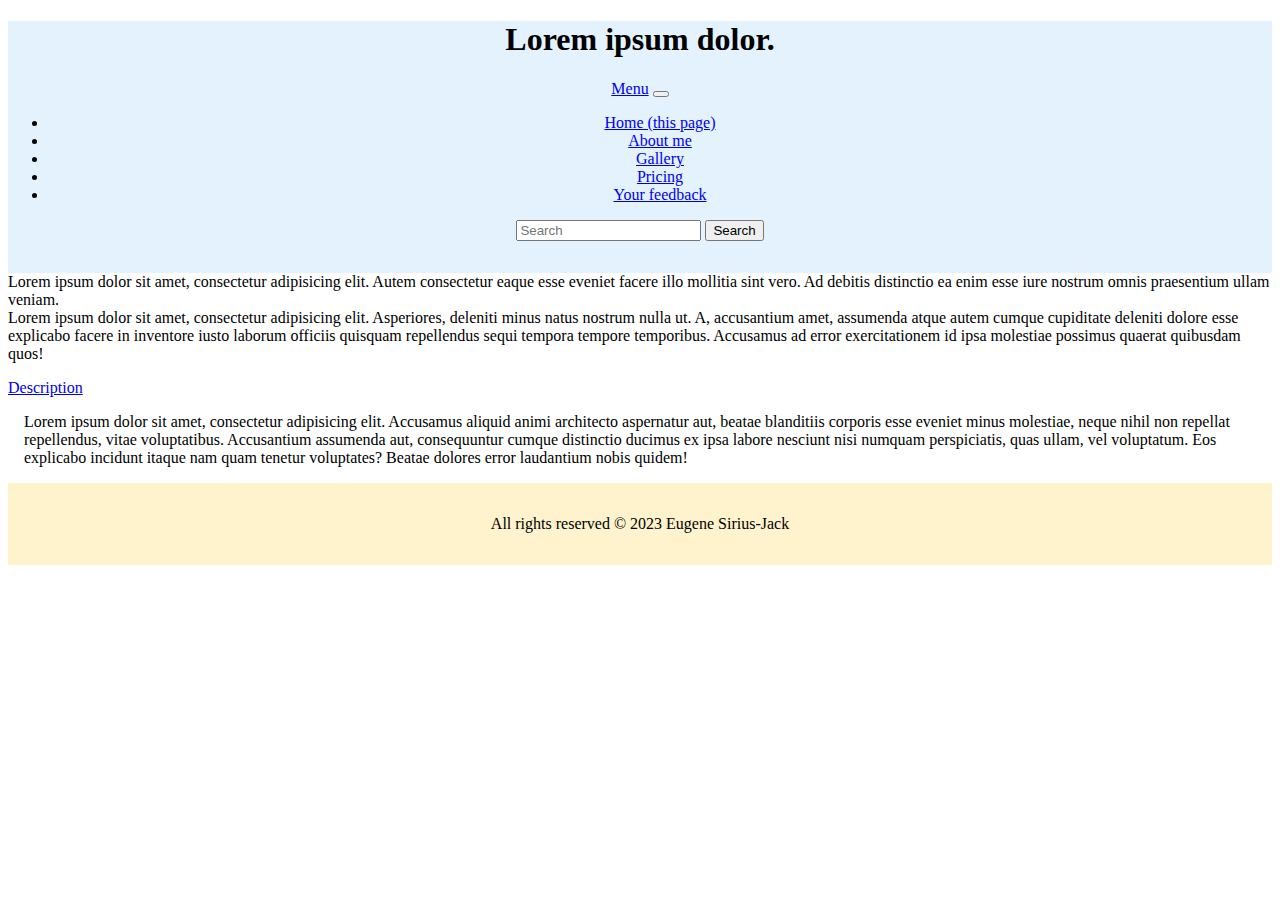
<file: index.html>
<!doctype html>
<html lang="en">
<head>
    <meta charset="utf-8">
    <meta name="viewport" content="width=device-width, initial-scale=1">
    <title>Bootstrap demo</title>
    <link href="https://cdn.jsdelivr.net/npm/bootstrap@5.3.0-alpha1/dist/css/bootstrap.min.css" rel="stylesheet" integrity="sha384-GLhlTQ8iRABdZLl6O3oVMWSktQOp6b7In1Zl3/Jr59b6EGGoI1aFkw7cmDA6j6gD" crossorigin="anonymous">
    <link rel="stylesheet" href="styles/style.css">
</head>
<body>
    <header class="header container">
        <h1 class="header-h1">Lorem ipsum dolor.</h1>

        <nav class="navbar navbar-expand-lg bg-body-tertiary">
            <div class="container-fluid">
                <a class="navbar-brand" href="#">Menu</a>
                <button class="navbar-toggler" type="button" data-bs-toggle="collapse" data-bs-target="#navbarNav" aria-controls="navbarNav" aria-expanded="false" aria-label="Toggle navigation">
                    <span class="navbar-toggler-icon"></span>
                </button>
                <div class="collapse navbar-collapse menu_panel" id="navbarNav">
                    <ul class="navbar-nav">
                        <li class="nav-item">
                            <a class="nav-link" href="#">Home (this page)</a>
                        </li>
                        <li class="nav-item">
                            <a class="nav-link" href="aboutme.html">About me</a>
                        </li>
                        <li class="nav-item">
                            <a class="nav-link" href="gallery.html">Gallery</a>
                        </li>
                        <li class="nav-item">
                            <a class="nav-link" href="pricing.html">Pricing</a>
                        </li>
                        <li class="nav-item">
                            <a class="nav-link" href="feedback.html">Your feedback</a>
                        </li>
                    </ul>

                    <form class="d-flex" role="search">
                        <input class="form-control me-2" type="search" placeholder="Search" aria-label="Search">
                        <button class="btn btn-outline-success" type="submit">Search</button>
                    </form>
                </div>
            </div>
        </nav>
    </header>
    <div class="content container">
        <div class="row">
            <div class="content_left col-lg-6 col-md-9 col-sm-11">Lorem ipsum dolor sit amet, consectetur adipisicing elit. Autem consectetur eaque esse eveniet facere illo mollitia sint vero. Ad debitis distinctio ea enim esse iure nostrum omnis praesentium ullam veniam.</div>
            <div class="content_right col-lg-6 col-md-3 col-sm-1">Lorem ipsum dolor sit amet, consectetur adipisicing elit. Asperiores, deleniti minus natus nostrum nulla ut. A, accusantium amet, assumenda atque autem cumque cupiditate deleniti dolore esse explicabo facere in inventore iusto laborum officiis quisquam repellendus sequi tempora tempore temporibus. Accusamus ad error exercitationem id ipsa molestiae possimus quaerat quibusdam quos!</div>
        </div>

        <p>
            <a class="btn btn-outline-primary" data-bs-toggle="collapse" href="#collapseExample" role="button" aria-expanded="false" aria-controls="collapseExample">
                Description
            </a>

        </p>
        <div class="collapse" id="collapseExample">
            <div class="card card-body">
                Lorem ipsum dolor sit amet, consectetur adipisicing elit. Accusamus aliquid animi architecto aspernatur aut, beatae blanditiis corporis esse eveniet minus molestiae, neque nihil non repellat repellendus, vitae voluptatibus. Accusantium assumenda aut, consequuntur cumque distinctio ducimus ex ipsa labore nesciunt nisi numquam perspiciatis, quas ullam, vel voluptatum. Eos explicabo incidunt itaque nam quam tenetur voluptates? Beatae dolores error laudantium nobis quidem!
            </div>
        </div>
    </div>
    <footer class="footer container">
        All rights reserved&nbsp;&copy;&nbsp;2023&nbsp;Eugene&nbsp;Sirius-Jack
    </footer>
<script src="https://cdn.jsdelivr.net/npm/bootstrap@5.3.0-alpha1/dist/js/bootstrap.bundle.min.js" integrity="sha384-w76AqPfDkMBDXo30jS1Sgez6pr3x5MlQ1ZAGC+nuZB+EYdgRZgiwxhTBTkF7CXvN" crossorigin="anonymous"></script>
</body>
</html>
</file>
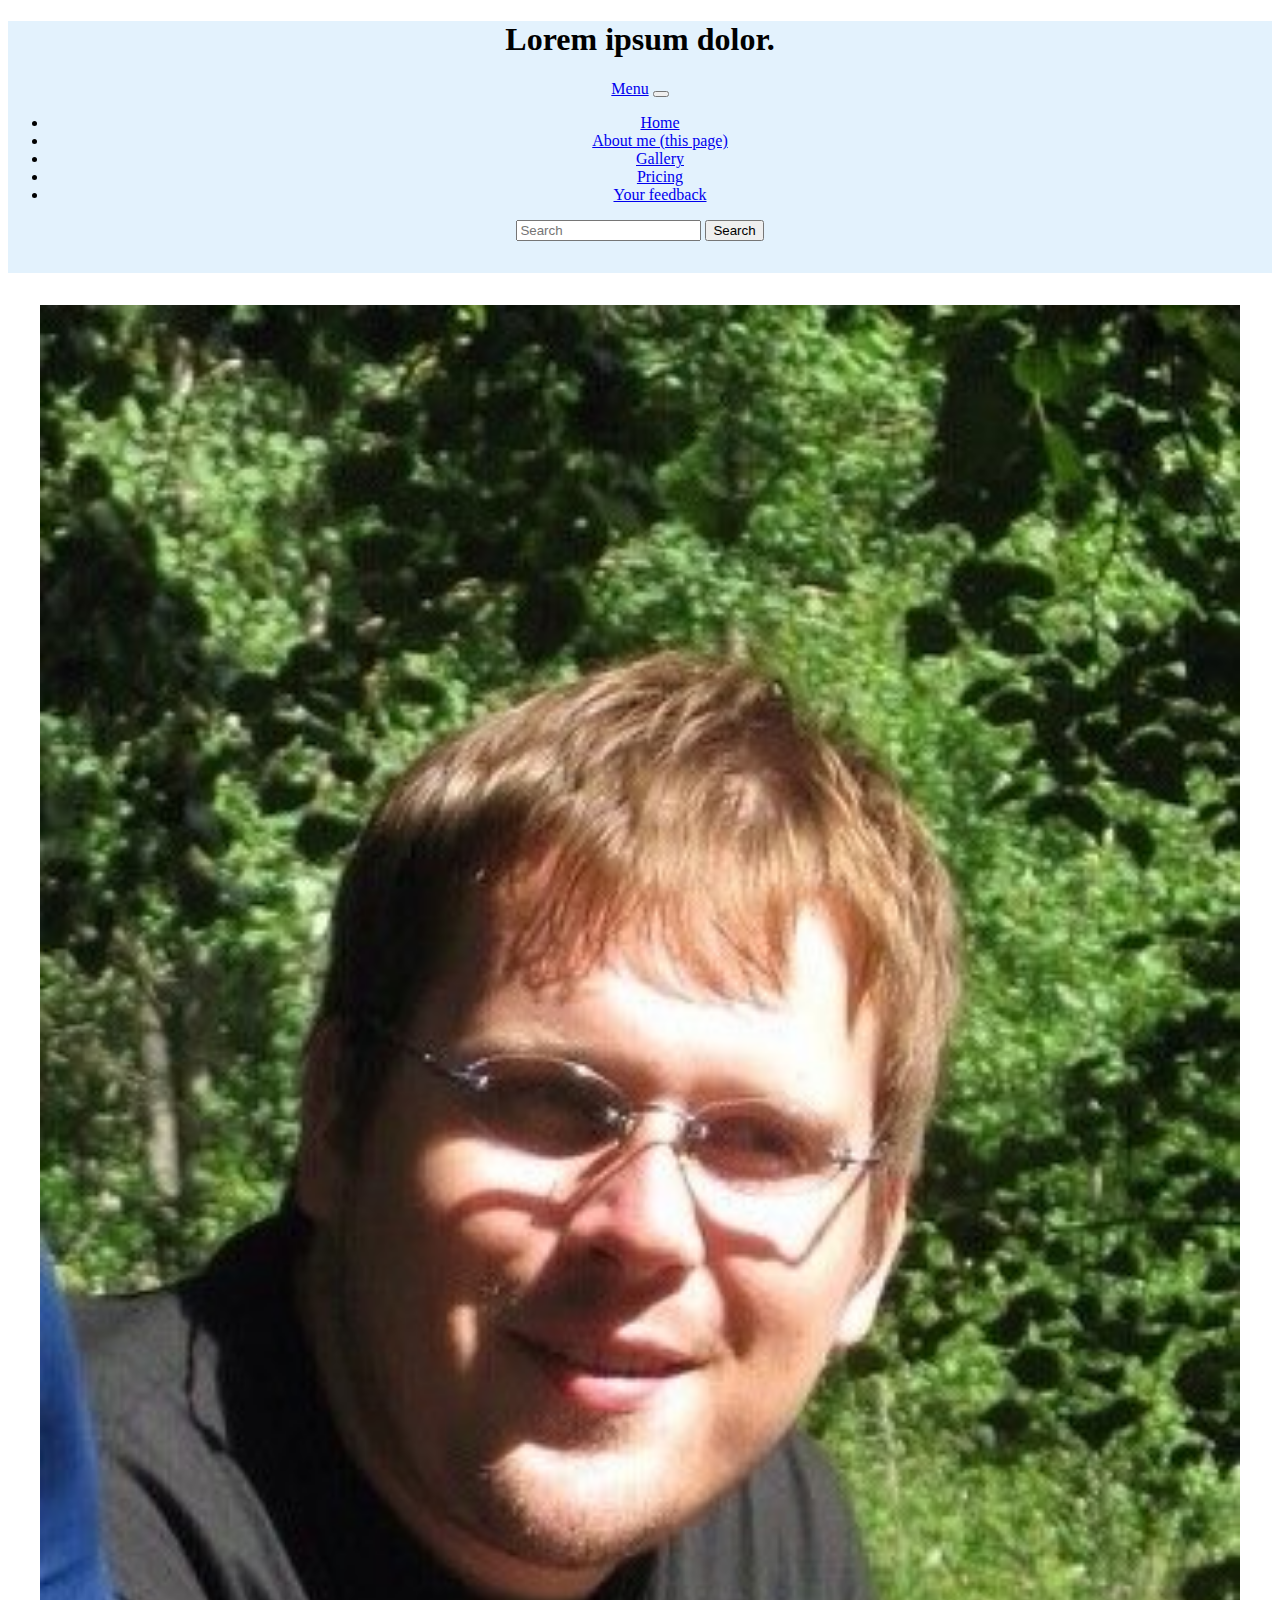
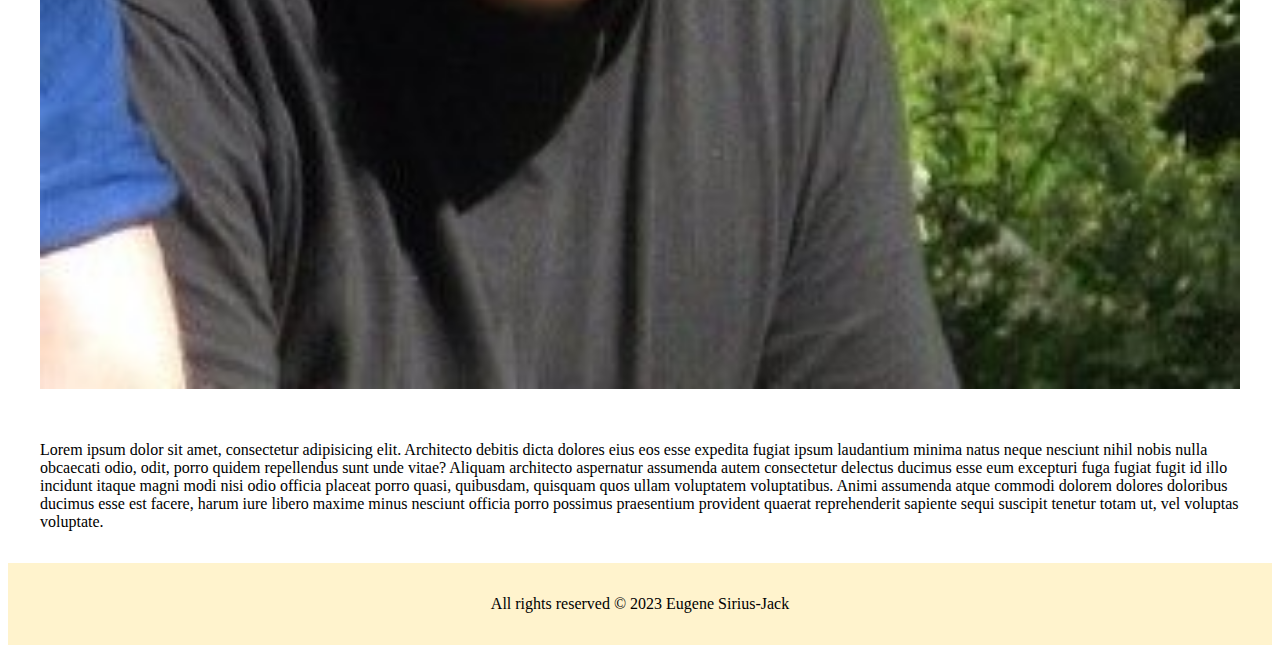
<file: aboutme.html>
<!doctype html>
<html lang="en">
<head>
  <meta charset="utf-8">
  <meta name="viewport" content="width=device-width, initial-scale=1">
  <title>Bootstrap demo</title>
  <link href="https://cdn.jsdelivr.net/npm/bootstrap@5.3.0-alpha1/dist/css/bootstrap.min.css" rel="stylesheet" integrity="sha384-GLhlTQ8iRABdZLl6O3oVMWSktQOp6b7In1Zl3/Jr59b6EGGoI1aFkw7cmDA6j6gD" crossorigin="anonymous">
  <link rel="stylesheet" href="styles/style.css">
</head>
<body>
<header class="header container">
  <h1 class="header-h1">Lorem ipsum dolor.</h1>

  <nav class="navbar navbar-expand-lg bg-body-tertiary">
    <div class="container-fluid">
      <a class="navbar-brand" href="#">Menu</a>
      <button class="navbar-toggler" type="button" data-bs-toggle="collapse" data-bs-target="#navbarNav" aria-controls="navbarNav" aria-expanded="false" aria-label="Toggle navigation">
        <span class="navbar-toggler-icon"></span>
      </button>
      <div class="collapse navbar-collapse menu_panel" id="navbarNav">
        <ul class="navbar-nav">
          <li class="nav-item">
            <a class="nav-link" href="index.html">Home</a>
          </li>
          <li class="nav-item">
            <a class="nav-link" href="#">About me (this page)</a>
          </li>
          <li class="nav-item">
            <a class="nav-link" href="gallery.html">Gallery</a>
          </li>
          <li class="nav-item">
            <a class="nav-link" href="pricing.html">Pricing</a>
          </li>
          <li class="nav-item">
            <a class="nav-link" href="feedback.html">Your feedback</a>
          </li>
        </ul>

        <form class="d-flex" role="search">
          <input class="form-control me-2" type="search" placeholder="Search" aria-label="Search">
          <button class="btn btn-outline-success" type="submit">Search</button>
        </form>
      </div>
    </div>
  </nav>
</header>
<div class="content container">
  <div class="row">
    <div class="avatar col-lg-3 col-md-6 col-sm-10">
      <div class="classWithPad">
        <img src="img/sirius-jack.jpg" alt="Sirius-Jack">
      </div>
    </div>
    <div class="content_right col-lg-9 col-md-6 col-sm-2">
      <div class="classWithPad">
        Lorem ipsum dolor sit amet, consectetur adipisicing elit. Architecto debitis dicta dolores eius eos esse expedita fugiat ipsum laudantium minima natus neque nesciunt nihil nobis nulla obcaecati odio, odit, porro quidem repellendus sunt unde vitae? Aliquam architecto aspernatur assumenda autem consectetur delectus ducimus esse eum excepturi fuga fugiat fugit id illo incidunt itaque magni modi nisi odio officia placeat porro quasi, quibusdam, quisquam quos ullam voluptatem voluptatibus. Animi assumenda atque commodi dolorem dolores doloribus ducimus esse est facere, harum iure libero maxime minus nesciunt officia porro possimus praesentium provident quaerat reprehenderit sapiente sequi suscipit tenetur totam ut, vel voluptas voluptate.
      </div>
    </div>
  </div>

</div>
<footer class="footer container">
  All rights reserved&nbsp;&copy;&nbsp;2023&nbsp;Eugene&nbsp;Sirius-Jack
</footer>
<script src="https://cdn.jsdelivr.net/npm/bootstrap@5.3.0-alpha1/dist/js/bootstrap.bundle.min.js" integrity="sha384-w76AqPfDkMBDXo30jS1Sgez6pr3x5MlQ1ZAGC+nuZB+EYdgRZgiwxhTBTkF7CXvN" crossorigin="anonymous"></script>
</body>
</html>
</file>
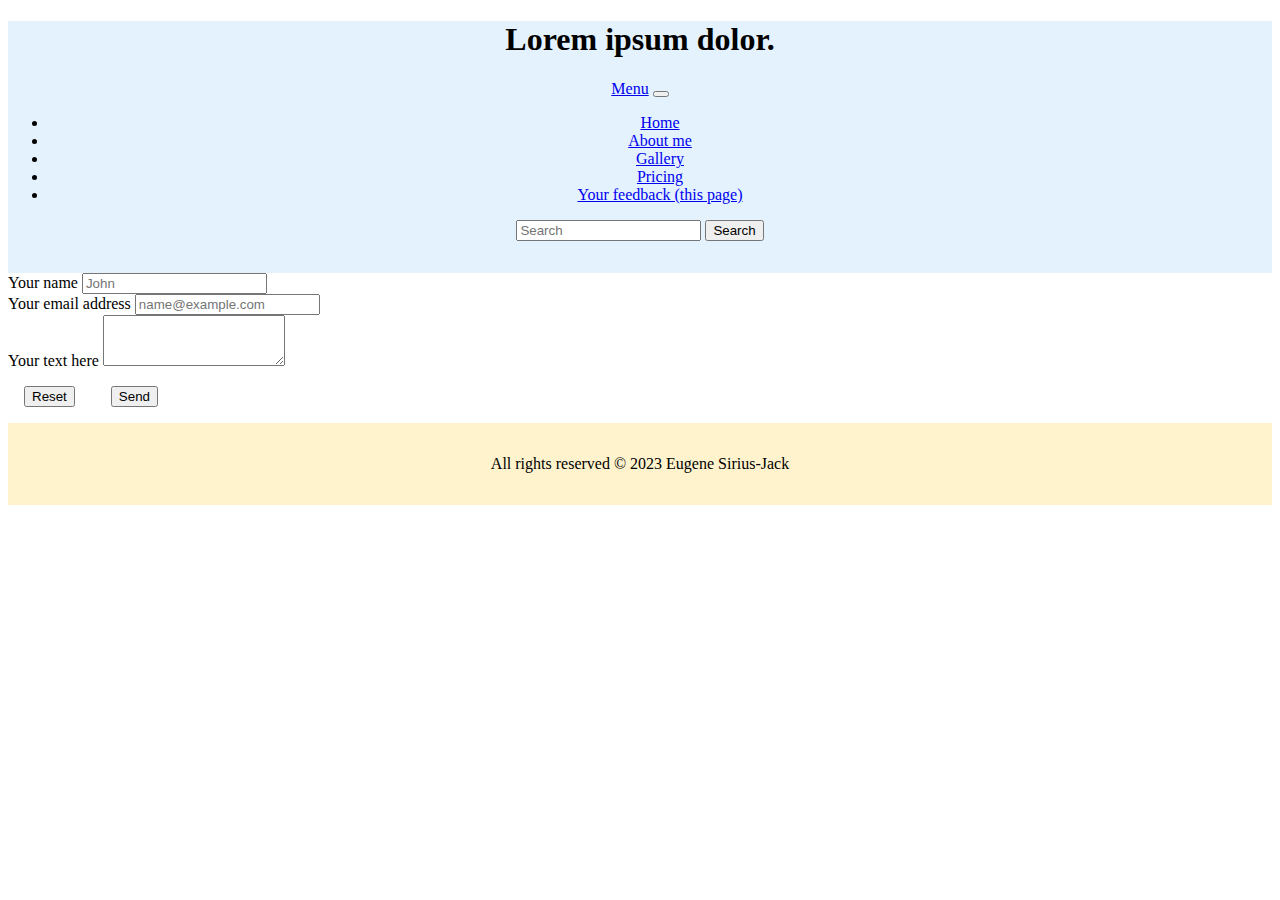
<file: feedback.html>
<!doctype html>
<html lang="en">
<head>
  <meta charset="utf-8">
  <meta name="viewport" content="width=device-width, initial-scale=1">
  <title>Bootstrap demo</title>
  <link href="https://cdn.jsdelivr.net/npm/bootstrap@5.3.0-alpha1/dist/css/bootstrap.min.css" rel="stylesheet" integrity="sha384-GLhlTQ8iRABdZLl6O3oVMWSktQOp6b7In1Zl3/Jr59b6EGGoI1aFkw7cmDA6j6gD" crossorigin="anonymous">
  <link rel="stylesheet" href="styles/style.css">
</head>
<body>
<header class="header container">
  <h1 class="header-h1">Lorem ipsum dolor.</h1>

  <nav class="navbar navbar-expand-lg bg-body-tertiary">
    <div class="container-fluid">
      <a class="navbar-brand" href="#">Menu</a>
      <button class="navbar-toggler" type="button" data-bs-toggle="collapse" data-bs-target="#navbarNav" aria-controls="navbarNav" aria-expanded="false" aria-label="Toggle navigation">
        <span class="navbar-toggler-icon"></span>
      </button>
      <div class="collapse navbar-collapse menu_panel" id="navbarNav">
        <ul class="navbar-nav">
          <li class="nav-item">
            <a class="nav-link" href="index.html">Home</a>
          </li>
          <li class="nav-item">
            <a class="nav-link" href="aboutme.html">About me</a>
          </li>
          <li class="nav-item">
            <a class="nav-link" href="gallery.html">Gallery</a>
          </li>
          <li class="nav-item">
            <a class="nav-link" href="pricing.html">Pricing</a>
          </li>
          <li class="nav-item">
            <a class="nav-link" href="#">Your feedback (this page)</a>
          </li>
        </ul>

        <form class="d-flex" role="search">
          <input class="form-control me-2" type="search" placeholder="Search" aria-label="Search">
          <button class="btn btn-outline-success" type="submit">Search</button>
        </form>
      </div>
    </div>
  </nav>
</header>
<div class="content container">
  <form action="#">
    <div class="mb-3">
      <label for="exampleFormControlInput1" class="form-label">Your name</label>
      <input type="text" class="form-control" id="exampleFormControlInput1" placeholder="John">
    </div>
    <div class="mb-3">
      <label for="exampleFormControlInput2" class="form-label">Your email address</label>
      <input type="email" class="form-control" id="exampleFormControlInput2" placeholder="name@example.com">
    </div>
    <div class="mb-3">
      <label for="exampleFormControlTextarea1" class="form-label">Your text here</label>
      <textarea class="form-control" id="exampleFormControlTextarea1" rows="3"></textarea>
    </div>
    <button type="reset" class="btn btn-outline-primary reset">Reset</button>
    <button type="submit" class="btn btn-outline-secondary submit">Send</button>
  </form>
</div>
<footer class="footer container">
  All rights reserved&nbsp;&copy;&nbsp;2023&nbsp;Eugene&nbsp;Sirius-Jack
</footer>
<script src="https://cdn.jsdelivr.net/npm/bootstrap@5.3.0-alpha1/dist/js/bootstrap.bundle.min.js" integrity="sha384-w76AqPfDkMBDXo30jS1Sgez6pr3x5MlQ1ZAGC+nuZB+EYdgRZgiwxhTBTkF7CXvN" crossorigin="anonymous"></script>
</body>
</html>
</file>
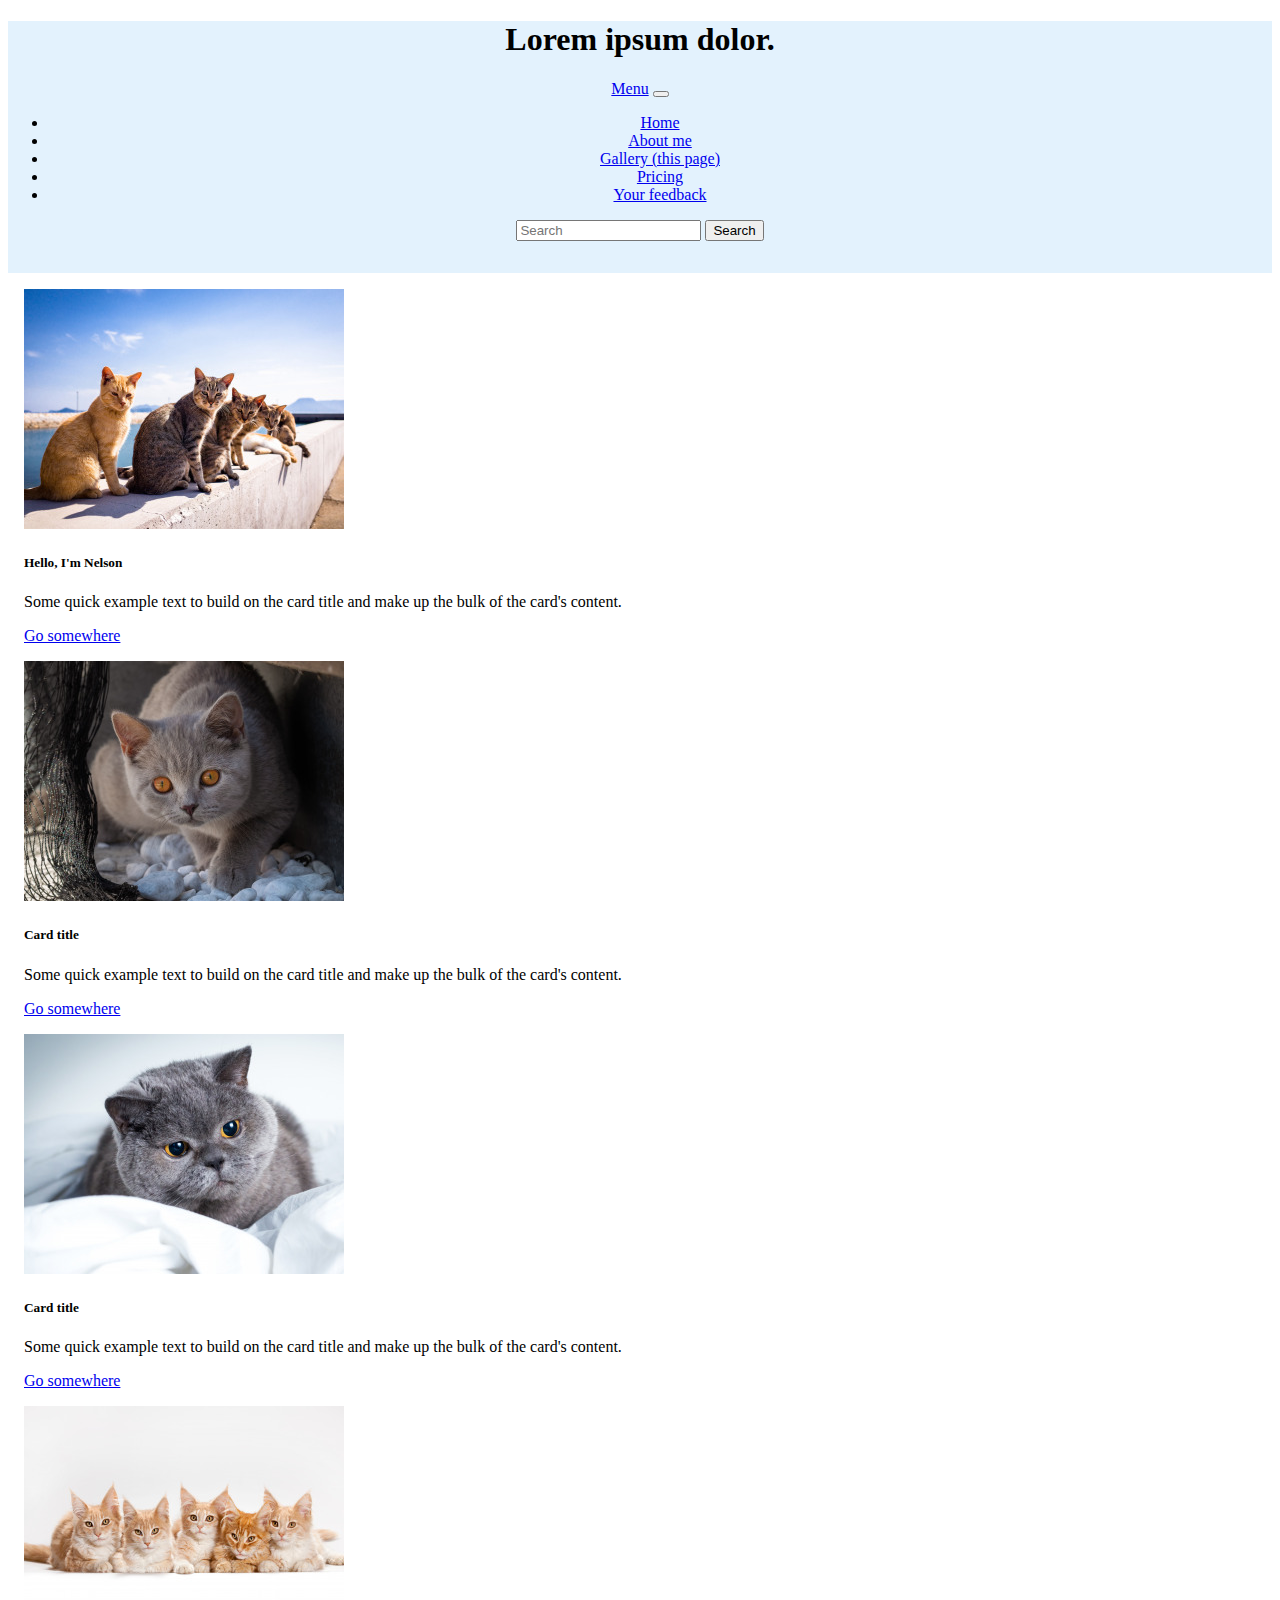
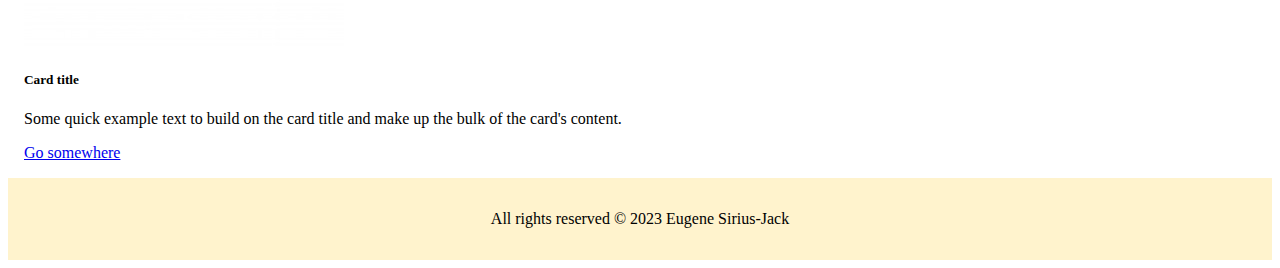
<file: gallery.html>
<!doctype html>
<html lang="en">
<head>
    <meta charset="utf-8">
    <meta name="viewport" content="width=device-width, initial-scale=1">
    <title>Bootstrap demo</title>
    <link href="https://cdn.jsdelivr.net/npm/bootstrap@5.3.0-alpha1/dist/css/bootstrap.min.css" rel="stylesheet" integrity="sha384-GLhlTQ8iRABdZLl6O3oVMWSktQOp6b7In1Zl3/Jr59b6EGGoI1aFkw7cmDA6j6gD" crossorigin="anonymous">
    <link rel="stylesheet" href="styles/style.css">
</head>
<body>
<header class="header container">
    <h1 class="header-h1">Lorem ipsum dolor.</h1>

    <nav class="navbar navbar-expand-lg bg-body-tertiary">
        <div class="container-fluid">
            <a class="navbar-brand" href="#">Menu</a>
            <button class="navbar-toggler" type="button" data-bs-toggle="collapse" data-bs-target="#navbarNav" aria-controls="navbarNav" aria-expanded="false" aria-label="Toggle navigation">
                <span class="navbar-toggler-icon"></span>
            </button>
            <div class="collapse navbar-collapse menu_panel" id="navbarNav">
                <ul class="navbar-nav">
                    <li class="nav-item">
                        <a class="nav-link active" aria-current="page" href="index.html">Home</a>
                    </li>
                    <li class="nav-item">
                        <a class="nav-link" href="aboutme.html">About me</a>
                    </li>
                    <li class="nav-item">
                        <a class="nav-link" href="#">Gallery (this page)</a>
                    </li>
                    <li class="nav-item">
                        <a class="nav-link" href="pricing.html">Pricing</a>
                    </li>
                    <li class="nav-item">
                        <a class="nav-link" href="feedback.html">Your feedback</a>
                    </li>
                </ul>

                <form class="d-flex" role="search">
                    <input class="form-control me-2" type="search" placeholder="Search" aria-label="Search">
                    <button class="btn btn-outline-success" type="submit">Search</button>
                </form>
            </div>
        </div>
    </nav>
</header>

<div class="content container">
    <div class="row">
        <div class="col-lg-3 col-md-4 col-sm-6">
            <div class="card">
                <img src="img/card-1.jpg" class="card-img-top" alt="card-1">
                <div class="card-body">
                    <h5 class="card-title">Hello, I'm Nelson</h5>
                    <p class="card-text">Some quick example text to build on the card title and make up the bulk of the card's content.</p>
                    <a href="#" class="btn btn-primary bs-primary-border-subtle">Go somewhere</a>
                </div>
            </div>
        </div>
        <div class="col-lg-3 col-md-4 col-sm-6">
            <div class="card">
                <img src="img/card-2.jpg" class="card-img-top" alt="card-2">
                <div class="card-body">
                    <h5 class="card-title">Card title</h5>
                    <p class="card-text">Some quick example text to build on the card title and make up the bulk of the card's content.</p>
                    <a href="#" class="btn btn-primary">Go somewhere</a>
                </div>
            </div>
        </div>
        <div class="col-lg-3 col-md-4 col-sm-6">
            <div class="card">
                <img src="img/card-3.jpg" class="card-img-top" alt="card-3">
                <div class="card-body">
                    <h5 class="card-title">Card title</h5>
                    <p class="card-text">Some quick example text to build on the card title and make up the bulk of the card's content.</p>
                    <a href="#" class="btn btn-primary">Go somewhere</a>
                </div>
            </div>
        </div>
        <div class="col-lg-3 col-md-4 col-sm-6">
            <div class="card">
                <img src="img/card-4.jpg" class="card-img-top" alt="card-4">
                <div class="card-body">
                    <h5 class="card-title">Card title</h5>
                    <p class="card-text">Some quick example text to build on the card title and make up the bulk of the card's content.</p>
                    <a href="#" class="btn btn-primary">Go somewhere</a>
                </div>
            </div>
        </div>
    </div>
</div>

<footer class="footer container">
    All rights reserved&nbsp;&copy;&nbsp;2023&nbsp;Eugene&nbsp;Sirius-Jack
</footer>
<script src="https://cdn.jsdelivr.net/npm/bootstrap@5.3.0-alpha1/dist/js/bootstrap.bundle.min.js" integrity="sha384-w76AqPfDkMBDXo30jS1Sgez6pr3x5MlQ1ZAGC+nuZB+EYdgRZgiwxhTBTkF7CXvN" crossorigin="anonymous"></script>
</body>
</html>
</file>
<file: styles/style.css>
.header {
  padding-bottom: 32px;
  background-color: #e3f2fd;
}

.header,
.footer {
  text-align: center;
}

.footer {
  background-color: #fff3cd;
  padding: 32px;
}

.menu_panel {
  justify-content: space-between;
}

.card {
  margin: 16px;
}

.card a {
  background-color: var(--bs-info-bg-subtle);
}
.card a:hover {
  background-color: var(--bs-primary-border-subtle);
}

.card img {
  transform: scale(1);
  transition: transform 3s;
}

.card img:hover {
  transform: scale(2);
  transition: transform 3s 300ms;
  z-index: 1;
}

.reset,
.submit {
  margin: 16px;
}

.classWithPad {
  margin: 16px;
  padding: 16px;
}

.avatar img {
  width: 100%;
  transform: scale(1);
  transition: transform 1s 300ms;
}

.avatar:hover img {
  transform: scale(1.2);
}

.timer,
.date {
  text-align: center;
}

.timer {
  font-size: 2rem;
}

.date {
  font-style: italic;
}

/*# sourceMappingURL=style.css.map */
</file>
